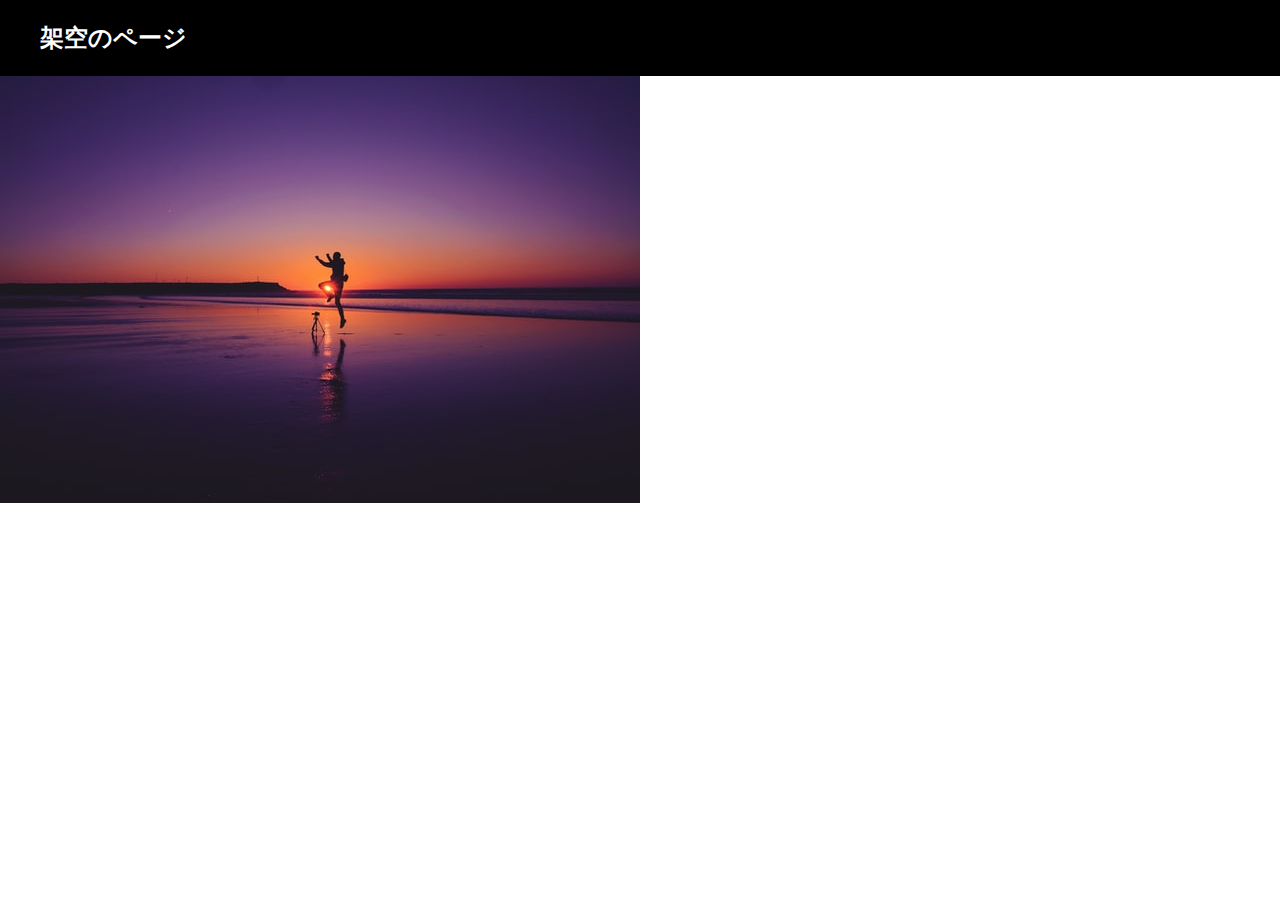
<file: test/index.html>
<!DOCTYPE html>
<html lang="en">
<head>
  <meta charset="UTF-8">
  <meta name="viewport" content="width=device-width, initial-scale=1.0">
  <title>架空のページ</title>
  <link rel="stylesheet" href="css/sanitize.css">
  <link rel="stylesheet" href="css/style.css">
</head>
<body>
  <header class="header">
    <div class="header__inner">
            <a class="header__logo" href="/">
                架空のページ
            </a>
        </div>
  </header>
  <main>
    <img src="img/image01.jpg">
  </main>

</body>
</html>
</file>
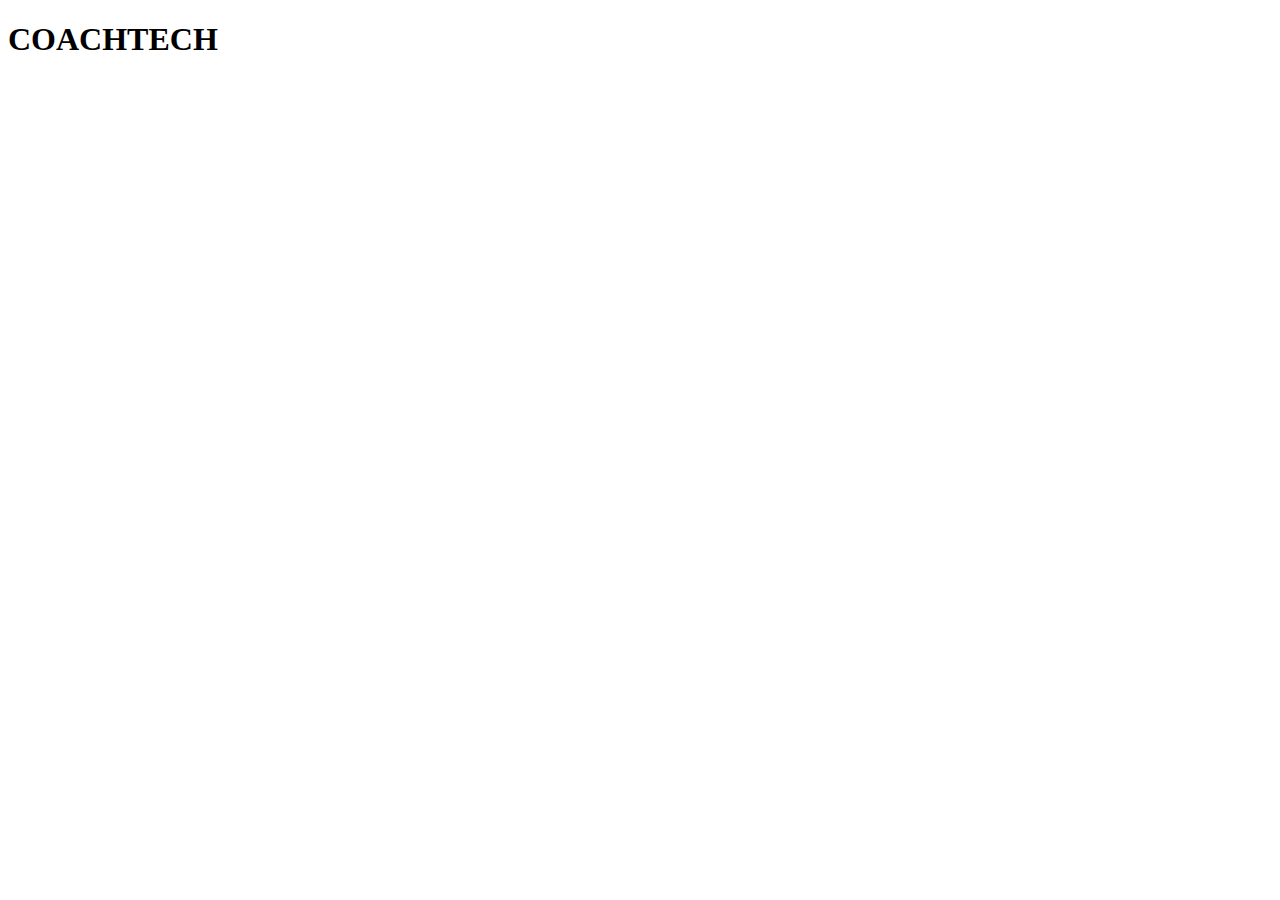
<file: dockerfile-practice/html/index.html>
<!DOCTYPE html>
<html lang="en">
<head>
    <meta charset="UTF-8">
    <meta name="viewport" content="width=device-width, initial-scale=1.0">
    <title>Document</title>
</head>
<body>
    <h1>COACHTECH</h1>
</body>
</html>
</file>
<file: test/css/sanitize.css>
/* Document
 * ========================================================================== */

/**
 * Add border box sizing in all browsers (opinionated).
 */

*,
::before,
::after {
  box-sizing: border-box;
}

/**
  * 1. Add text decoration inheritance in all browsers (opinionated).
  * 2. Add vertical alignment inheritance in all browsers (opinionated).
  */

::before,
::after {
  vertical-align: inherit; /* 2 */
  text-decoration: inherit; /* 1 */
}

/**
  * 1. Use the default cursor in all browsers (opinionated).
  * 2. Change the line height in all browsers (opinionated).
  * 3. Use a 4-space tab width in all browsers (opinionated).
  * 4. Remove the grey highlight on links in iOS (opinionated).
  * 5. Prevent adjustments of font size after orientation changes in
  *    IE on Windows Phone and in iOS.
  * 6. Breaks words to prevent overflow in all browsers (opinionated).
  */

html {
  word-break: break-word; /* 6 */
  -moz-tab-size: 4; /* 3 */
  tab-size: 4; /* 3 */
  line-height: 1.5; /* 2 */
  cursor: default; /* 1 */

  -webkit-tap-highlight-color: transparent /* 4 */;
  -ms-text-size-adjust: 100%; /* 5 */
  -webkit-text-size-adjust: 100%; /* 5 */
}

/* Sections
  * ========================================================================== */

/**
  * Remove the margin in all browsers (opinionated).
  */

body {
  margin: 0;
}

/**
  * Correct the font size and margin on `h1` elements within `section` and
  * `article` contexts in Chrome, Edge, Firefox, and Safari.
  */

h1 {
  margin: 0.67em 0;
  font-size: 2em;
}

/* Grouping content
  * ========================================================================== */

/**
  * Remove the margin on nested lists in Chrome, Edge, IE, and Safari.
  */

dl dl,
dl ol,
dl ul,
ol dl,
ul dl {
  margin: 0;
}

/**
  * Remove the margin on nested lists in Edge 18- and IE.
  */

ol ol,
ol ul,
ul ol,
ul ul {
  margin: 0;
}

/**
  * 1. Add the correct sizing in Firefox.
  * 2. Show the overflow in Edge 18- and IE.
  */

hr {
  overflow: visible; /* 2 */
  height: 0; /* 1 */
}

/**
  * Add the correct display in IE.
  */

main {
  display: block;
}

/**
  * Remove the list style on navigation lists in all browsers (opinionated).
  */

nav ol,
nav ul {
  padding: 0;
  list-style: none;
}

/**
  * 1. Correct the inheritance and scaling of font size in all browsers.
  * 2. Correct the odd `em` font sizing in all browsers.
  */

pre {
  font-size: 1em; /* 2 */
  font-family: monospace, monospace; /* 1 */
}

/* Text-level semantics
  * ========================================================================== */

/**
  * Remove the gray background on active links in IE 10.
  */

a {
  background-color: transparent;
}

/**
  * Add the correct text decoration in Edge 18-, IE, and Safari.
  */

abbr[title] {
  text-decoration: underline;
  text-decoration: underline dotted;
}

/**
  * Add the correct font weight in Chrome, Edge, and Safari.
  */

b,
strong {
  font-weight: bolder;
}

/**
  * 1. Correct the inheritance and scaling of font size in all browsers.
  * 2. Correct the odd `em` font sizing in all browsers.
  */

code,
kbd,
samp {
  font-size: 1em; /* 2 */
  font-family: monospace, monospace; /* 1 */
}

/**
  * Add the correct font size in all browsers.
  */

small {
  font-size: 80%;
}

/* Embedded content
  * ========================================================================== */

/*
  * Change the alignment on media elements in all browsers (opinionated).
  */

audio,
canvas,
iframe,
img,
svg,
video {
  vertical-align: middle;
}

/**
  * Add the correct display in IE 9-.
  */

audio,
video {
  display: inline-block;
}

/**
  * Add the correct display in iOS 4-7.
  */

audio:not([controls]) {
  display: none;
  height: 0;
}

/**
  * Remove the border on iframes in all browsers (opinionated).
  */

iframe {
  border-style: none;
}

/**
  * Remove the border on images within links in IE 10-.
  */

img {
  border-style: none;
}

/**
  * Change the fill color to match the text color in all browsers (opinionated).
  */

svg:not([fill]) {
  fill: currentColor;
}

/**
  * Hide the overflow in IE.
  */

svg:not(:root) {
  overflow: hidden;
}

/* Tabular data
  * ========================================================================== */

/**
  * Collapse border spacing in all browsers (opinionated).
  */

table {
  border-collapse: collapse;
}

/* Forms
  * ========================================================================== */

/**
  * Remove the margin on controls in Safari.
  */

button,
input,
select {
  margin: 0;
}

/**
  * 1. Show the overflow in IE.
  * 2. Remove the inheritance of text transform in Edge 18-, Firefox, and IE.
  */

button {
  overflow: visible; /* 1 */
  text-transform: none; /* 2 */
}

/**
  * Correct the inability to style buttons in iOS and Safari.
  */

button,
[type="button"],
[type="reset"],
[type="submit"] {
  -webkit-appearance: button;
}

/**
  * 1. Change the inconsistent appearance in all browsers (opinionated).
  * 2. Correct the padding in Firefox.
  */

fieldset {
  padding: 0.35em 0.75em 0.625em; /* 2 */
  border: 1px solid #a0a0a0; /* 1 */
}

/**
  * Show the overflow in Edge 18- and IE.
  */

input {
  overflow: visible;
}

/**
  * 1. Correct the text wrapping in Edge 18- and IE.
  * 2. Correct the color inheritance from `fieldset` elements in IE.
  */

legend {
  display: table; /* 1 */
  max-width: 100%; /* 1 */
  color: inherit; /* 2 */
  white-space: normal; /* 1 */
}

/**
  * 1. Add the correct display in Edge 18- and IE.
  * 2. Add the correct vertical alignment in Chrome, Edge, and Firefox.
  */

progress {
  display: inline-block; /* 1 */
  vertical-align: baseline; /* 2 */
}

/**
  * Remove the inheritance of text transform in Firefox.
  */

select {
  text-transform: none;
}

/**
  * 1. Remove the margin in Firefox and Safari.
  * 2. Remove the default vertical scrollbar in IE.
  * 3. Change the resize direction in all browsers (opinionated).
  */

textarea {
  overflow: auto; /* 2 */
  margin: 0; /* 1 */
  resize: vertical; /* 3 */
}

/**
  * Remove the padding in IE 10-.
  */

[type="checkbox"],
[type="radio"] {
  padding: 0;
}

/**
  * 1. Correct the odd appearance in Chrome, Edge, and Safari.
  * 2. Correct the outline style in Safari.
  */

[type="search"] {
  outline-offset: -2px; /* 2 */

  -webkit-appearance: textfield; /* 1 */
}

/**
  * Correct the cursor style of increment and decrement buttons in Safari.
  */

::-webkit-inner-spin-button,
::-webkit-outer-spin-button {
  height: auto;
}

/**
  * Correct the text style of placeholders in Chrome, Edge, and Safari.
  */

::-webkit-input-placeholder {
  color: inherit;
  opacity: 0.54;
}

/**
  * Remove the inner padding in Chrome, Edge, and Safari on macOS.
  */

::-webkit-search-decoration {
  -webkit-appearance: none;
}

/**
  * 1. Correct the inability to style upload buttons in iOS and Safari.
  * 2. Change font properties to `inherit` in Safari.
  */

::-webkit-file-upload-button {
  font: inherit; /* 2 */

  -webkit-appearance: button; /* 1 */
}

/**
  * Remove the inner border and padding of focus outlines in Firefox.
  */

::-moz-focus-inner {
  padding: 0;
  border-style: none;
}

/**
  * Restore the focus outline styles unset by the previous rule in Firefox.
  */

:-moz-focusring {
  outline: 1px dotted ButtonText;
}

/**
  * Remove the additional :invalid styles in Firefox.
  */

:-moz-ui-invalid {
  box-shadow: none;
}

/* Interactive
  * ========================================================================== */

/*
  * Add the correct display in Edge 18- and IE.
  */

details {
  display: block;
}

/*
  * Add the correct styles in Edge 18-, IE, and Safari.
  */

dialog {
  position: absolute;
  right: 0;
  left: 0;
  display: block;
  margin: auto;
  padding: 1em;
  width: -moz-fit-content;
  width: -webkit-fit-content;
  width: fit-content;
  height: -moz-fit-content;
  height: -webkit-fit-content;
  height: fit-content;
  border: solid;
  background-color: white;
  color: black;
}

dialog:not([open]) {
  display: none;
}

/*
  * Add the correct display in all browsers.
  */

summary {
  display: list-item;
}

/* Scripting
  * ========================================================================== */

/**
  * Add the correct display in IE 9-.
  */

canvas {
  display: inline-block;
}

/**
  * Add the correct display in IE.
  */

template {
  display: none;
}

/* User interaction
  * ========================================================================== */

/*
  * 1. Remove the tapping delay in IE 10.
  * 2. Remove the tapping delay on clickable elements
       in all browsers (opinionated).
  */

a,
area,
button,
input,
label,
select,
summary,
textarea,
[tabindex] {
  -ms-touch-action: manipulation; /* 1 */
  touch-action: manipulation; /* 2 */
}

/**
  * Add the correct display in IE 10-.
  */

[hidden] {
  display: none;
}

/* Accessibility
  * ========================================================================== */

/**
  * Change the cursor on busy elements in all browsers (opinionated).
  */

[aria-busy="true"] {
  cursor: progress;
}

/*
  * Change the cursor on control elements in all browsers (opinionated).
  */

[aria-controls] {
  cursor: pointer;
}

/*
  * Change the cursor on disabled, not-editable, or otherwise
  * inoperable elements in all browsers (opinionated).
  */

[aria-disabled="true"],
[disabled] {
  cursor: not-allowed;
}

/*
  * Change the display on visually hidden accessible elements
  * in all browsers (opinionated).
  */

[aria-hidden="false"][hidden] {
  display: initial;
}

[aria-hidden="false"][hidden]:not(:focus) {
  position: absolute;
  clip: rect(0, 0, 0, 0);
}
</file>
<file: test/css/style.css>
body{
  width: 100%;
}

.header {
    background: #000;
}

.header__inner {
    margin: 0 auto;
    padding: 20px 15px;
    max-width: 1230px;
}

.header__logo {
    color: #fff;
    text-decoration: none;
    font-weight: bold;
    font-size: 24px;
}
</file>
